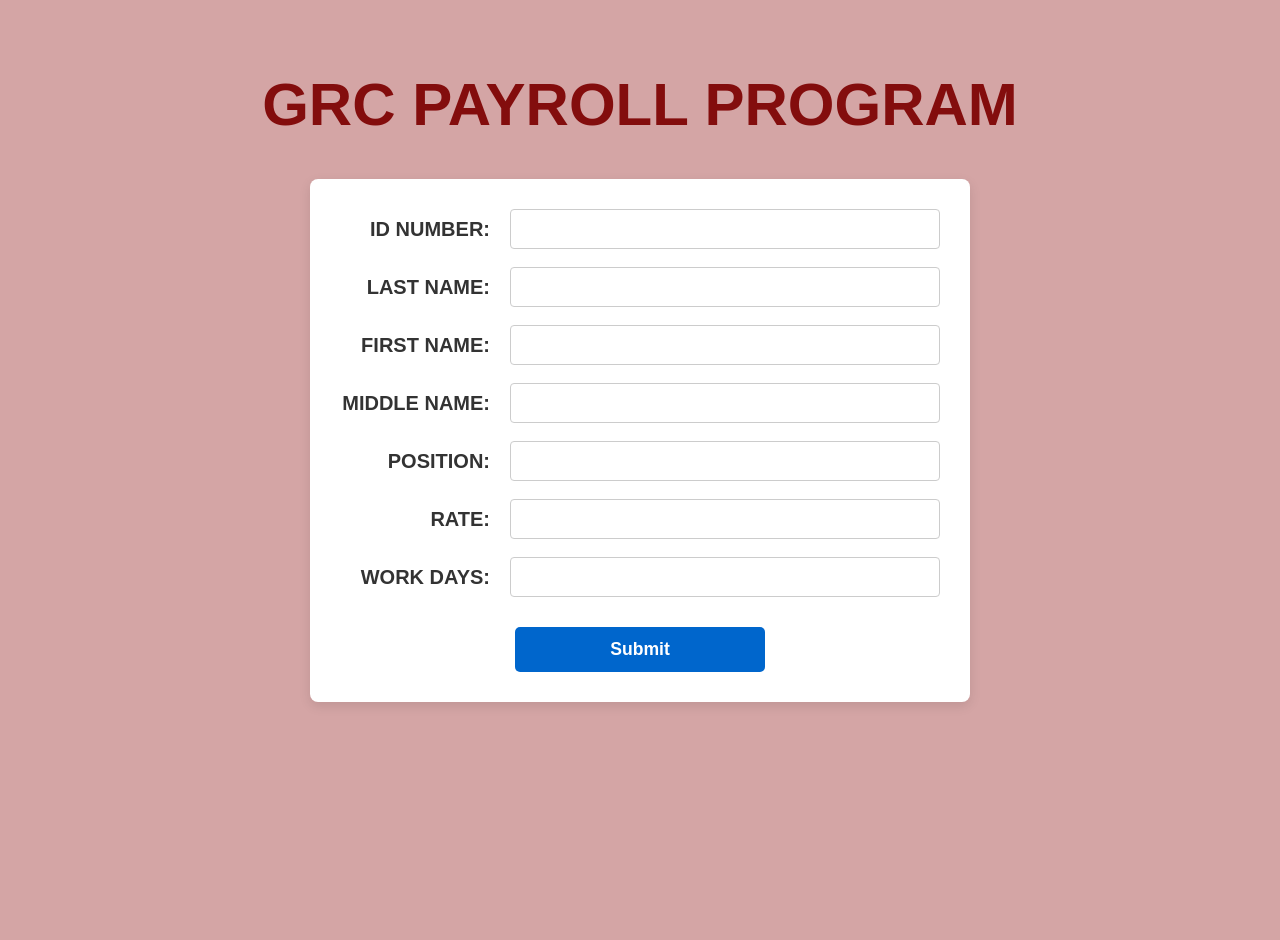
<file: index.html>
<!DOCTYPE html>
<html lang="en">
<head>
    <meta charset="UTF-8">
    <meta name="viewport" content="width=device-width, initial-scale=1.0">
    <link rel="stylesheet" href="style.css">
    <title>Web Payroll Program</title>
</head>
<body style="text-align: center;" bgcolor="#ADD8E6">
    <h1>GRC PAYROLL PROGRAM</h1>
    <form onsubmit="computePayroll(event)">
        <div class="information">
            <div class="form-row">
                 <label for="idNumber">ID NUMBER:</label>
                 <input type="text" id="idNumber" name="idNumber" pattern="[0-9-]+" title="Only numbers and '-' are allowed" required>
            </div>
            <div class="form-row">
                <label for="lastName">LAST NAME:</label>
                <input type="text" id="lastName" name="lastName" pattern="[A-Za-z]+" title="Only letters are allowed" required>
            </div>
            <div class="form-row">
                <label for="firstName">FIRST NAME:</label>
                <input type="text" id="firstName" name="firstName" pattern="[A-Za-z]+" title="Only letters are allowed" required>
            </div>
            <div class="form-row">
                <label for="middleName">MIDDLE NAME:</label>
                <input type="text" id="middleName" name="middleName" pattern="[A-Za-z]+" title="Only letters are allowed">
            </div>
            <div class="form-row">
                <label for="position">POSITION:</label>
                <input type="text" id="position" name="position" pattern="[A-Za-z ]+" title="Only letters are allowed" required>
            </div>
            <div class="form-row">
                <label for="ratePerDay">RATE:</label>
                <input type="number" id="ratePerDay" name="ratePerDay" required>
            </div>
            <div class="form-row">
                <label for="workDays">WORK DAYS:</label>
                <input type="number" id="workDays" name="workDays" min="1" max="31" required>
            </div>
            <div class="form-submit">
                <button type="submit">Submit</button>
            </div>
        </div>
    </form>

    <script>
            document.addEventListener('DOMContentLoaded', function() {
                var idInput = document.getElementById('idNumber');
                idInput.addEventListener('input', function(e) {
                    this.value = this.value.replace(/[^0-9-]/g, '');
                });
            });
        function computePayroll(event) {
            event.preventDefault();
            var idNumber = document.getElementById("idNumber").value;
            var lastName = document.getElementById("lastName").value;
            var firstName = document.getElementById("firstName").value;
            function capitalize(str) {
                return str.charAt(0).toUpperCase() + str.slice(1).toLowerCase();
            }
            lastName = capitalize(lastName);
            firstName = capitalize(firstName);
            var middleName = document.getElementById("middleName").value;
            var middleInitial = middleName ? middleName.charAt(0).toUpperCase() + "." : "";
            var position = document.getElementById("position").value;
            var ratePerDay = document.getElementById("ratePerDay").value;
            var workDays = document.getElementById("workDays").value;
            var grossPay = parseFloat(ratePerDay) * parseFloat(workDays);

            sessionStorage.setItem("idNumber", idNumber);
            sessionStorage.setItem("lastName", lastName);
            sessionStorage.setItem("firstName", firstName);
            sessionStorage.setItem("middleName", middleInitial);
            sessionStorage.setItem("position", position);
            sessionStorage.setItem("ratePerDay", ratePerDay);
            sessionStorage.setItem("workDays", workDays);
            sessionStorage.setItem("grossPay", grossPay);

            location.href = "display.html";
        }
    </script>
</body>
</html>
</file>
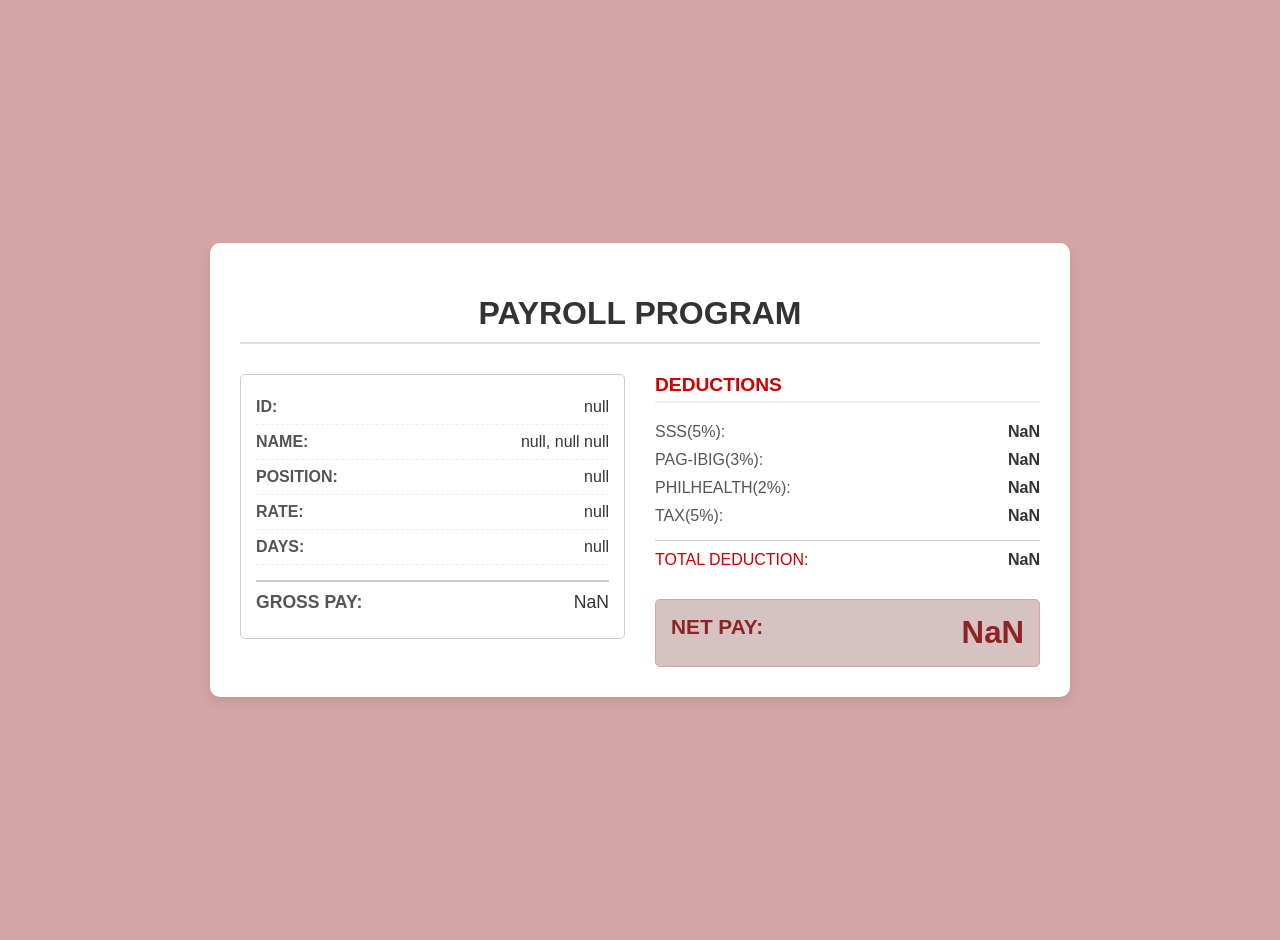
<file: display.html>
<!DOCTYPE html>
<html lang="en">
<head>
    <meta charset="UTF-8">
    <meta name="viewport" content="width=device-width, initial-scale=1.0">
    <link rel="stylesheet" href="displaystyle.css">

    <title>Display</title>
</head>
<body>
    
    <div class="display-container">
        <h1 style="text-align: center;">PAYROLL PROGRAM</h1>
        <div class="display-flex">
            <div class="display-left">
                <div id="displayInfo"></div>
            </div>
            <div class="display-right">
                <div class="deductions-title">DEDUCTIONS</div>
                <div class="deduction-row"><span>SSS(5%):</span> <span id="sss"></span></div>
                <div class="deduction-row"><span>PAG-IBIG(3%):</span> <span id="pagibig"></span></div>
                <div class="deduction-row"><span>PHILHEALTH(2%):</span> <span id="philhealth"></span></div>
                <div class="deduction-row"><span>TAX(5%):</span> <span id="tax"></span></div>
                <div class="deduction-row total-deduction-row"><span>TOTAL DEDUCTION:</span> <span id="totalDeductions"></span></div>
                <div class="net-row"><span>NET PAY:</span> <span id="netPay"></span></div>
            </div>
        </div>
    </div>
    


    <script>
        window.onload = function() {
            var idNumber = sessionStorage.getItem("idNumber");
            var lastName = sessionStorage.getItem("lastName");
            var firstName = sessionStorage.getItem("firstName");
            var middleName = sessionStorage.getItem("middleName");
            var position = sessionStorage.getItem("position");
            var ratePerDay = sessionStorage.getItem("ratePerDay");
            var workDays = sessionStorage.getItem("workDays");
            var grossPay = parseFloat(sessionStorage.getItem("grossPay"));
            var sss = grossPay * 0.05;
            var pagibig = grossPay * 0.03;
            var philhealth = grossPay * 0.02;   
            var tax = grossPay * 0.05;
            var totalDeductions = sss + pagibig + philhealth + tax;
            var netPay = grossPay - totalDeductions;

            document.getElementById("displayInfo").innerHTML =
                '<div class="main-row"><span class="main-label">ID:</span> <span class="main-value">' + idNumber + '</span></div>' +
                '<div class="main-row"><span class="main-label">NAME:</span> <span class="main-value">' + lastName + ', ' + firstName + ' ' + middleName + '</span></div>' +
                '<div class="main-row"><span class="main-label">POSITION:</span> <span class="main-value">' + position + '</span></div>' +
                '<div class="main-row"><span class="main-label">RATE:</span> <span class="main-value">' + ratePerDay + '</span></div>' +
                '<div class="main-row"><span class="main-label">DAYS:</span> <span class="main-value">' + workDays + '</span></div>' +
                '<div class="gross-row"><span class="main-label">GROSS PAY:</span> <span class="main-value">' + grossPay.toFixed(2) + '</span></div>';

            document.getElementById("sss").textContent = sss.toFixed(2);
            document.getElementById("pagibig").textContent = pagibig.toFixed(2);
            document.getElementById("philhealth").textContent = philhealth.toFixed(2);
            document.getElementById("tax").textContent = tax.toFixed(2);
            document.getElementById("totalDeductions").textContent = totalDeductions.toFixed(2);
            document.getElementById("netPay").textContent = netPay.toFixed(2);
        }
    </script>
</body>
</html>
</file>
<file: style.css>
body {
    background-color: #d4a5a5; 
    font-family: Arial, sans-serif;
    margin: 0;
    padding: 20px;
    display: flex;
    flex-direction: column;
    align-items: center;
    min-height: 100vh;
}

h1 {
    font-size: 60px;
    color: #830d0d; 
    margin-bottom: 30px;
    padding: 10px 20px;
}

form {
    background-color: #ffffff; 
    padding: 30px;
    border-radius: 8px;
    box-shadow: 0 4px 12px rgba(0, 0, 0, 0.1); 
    width: 90%;
    max-width: 600px; 
}

.form-row {
    display: flex;
    flex-direction: column; 
    margin-bottom: 18px;
    text-align: left; 
}

.form-row label {
    font-weight: bold;
    color: #333;
    margin-bottom: 6px;
    font-size: 20px;
    text-transform: uppercase;
}

.form-row input[type="text"],
.form-row input[type="number"] {
    padding: 10px;
    border: 1px solid #ccc;
    border-radius: 4px;
    font-size: 1em;
    width: 100%; 
    box-sizing: border-box; 
    transition: border-color 0.3s;
}

.form-row input:focus {
    border-color: #0066cc; 
    outline: none;
    box-shadow: 0 0 5px rgba(0, 102, 204, 0.2);
}

.form-submit {
    margin-top: 30px;
    text-align: center; 
}

.form-submit button {
    background-color: #0066cc; 
    color: white;
    padding: 12px 25px;
    border: none;
    border-radius: 5px;
    font-size: 1.1em;
    font-weight: bold;
    cursor: pointer;
    transition: background-color 0.3s ease, transform 0.1s;
    width: 100%;
    max-width: 250px; 
}

.form-submit button:hover {
    background-color: #0052a3;
}

.form-submit button:active {
    transform: scale(0.98);
}

@media (min-width: 600px) {
    .form-row {
        flex-direction: row;
        align-items: center;
    }

    .form-row label {
        flex: 0 0 150px; 
        margin-right: 20px;
        margin-bottom: 0; 
        text-align: right;
    }

    .form-row input {
        flex: 1; 
        max-width: calc(100% - 170px); 
    }
}
</file>
<file: displaystyle.css>
body {
    font-family: Arial, sans-serif;
    background-color: #d4a5a5; 
    margin: 0;
    padding: 20px;
    display: flex;
    justify-content: center;
    align-items: center;
    min-height: 100vh;
}

.display-container {
    background-color: #ffffff; 
    padding: 30px;
    border-radius: 10px;
    box-shadow: 0 4px 12px rgba(0, 0, 0, 0.1); 
    width: 90%;
    max-width: 800px; 
}

.display-container h1 {
    color: #333;
    margin-bottom: 30px;
    border-bottom: 2px solid #e0e0e0;
    padding-bottom: 10px;
}


.display-flex {
    display: flex;
    flex-wrap: wrap; 
    gap: 30px; 
}

.display-left,
.display-right {
    flex: 1; 
    min-width: 300px; 
}

#displayInfo {
    padding: 15px;
    border: 1px solid #ccc;
    border-radius: 5px;
}

.main-row {
    display: flex;
    justify-content: space-between; 
    padding: 8px 0;
    border-bottom: 1px dashed #eee;
}

.main-row:last-child {
    border-bottom: none;
}

.main-label {
    font-weight: bold;
    color: #555;
    text-transform: uppercase;
}

.main-value {
    color: #333;
    font-weight: 500;
}

.gross-row {
    margin-top: 15px;
    padding: 10px 0;
    font-size: 1.1em;
    font-weight: bold;
    color: #00609a; 
    border-top: 2px solid #ccc;
    display: flex;
    justify-content: space-between;
}



.deductions-title {
    font-size: 1.2em;
    font-weight: bold;
    color: #cc0000; 
    margin-bottom: 15px;
    padding-bottom: 5px;
    border-bottom: 2px solid #f0f0f0;
}

.deduction-row {
    display: flex;
    justify-content: space-between;
    padding: 5px 0;
    color: #555;
}

.deduction-row span:first-child {
    font-weight: normal;
}

.deduction-row span:last-child {
    font-weight: bold;
    color: #333;
}

.total-deduction-row {
    margin-top: 10px;
    padding: 10px 0;
    border-top: 1px solid #ccc;
    font-weight: bold;
    color: #cc0000; 
}

.total-deduction-row span:last-child {
    font-weight: bolder;
}

.net-row {
    margin-top: 20px;
    padding: 15px;
    background-color: #d6c2c2; 
    border-radius: 5px;
    font-size: 1.3em;
    font-weight: bold;
    color: #8d2323; 
    display: flex;
    justify-content: space-between;
    border: 1px solid #d4a5a5;
}

.net-row span:last-child {
    font-size: 1.5em; 
}

@media (max-width: 650px) {
    body {
        padding: 10px;
    }

    .display-container {
        padding: 20px;
        box-shadow: none; 
    }

    .display-flex {
        flex-direction: column; 
        gap: 20px;
    }

    .display-left,
    .display-right {
        min-width: 100%; 
    }
}
</file>
